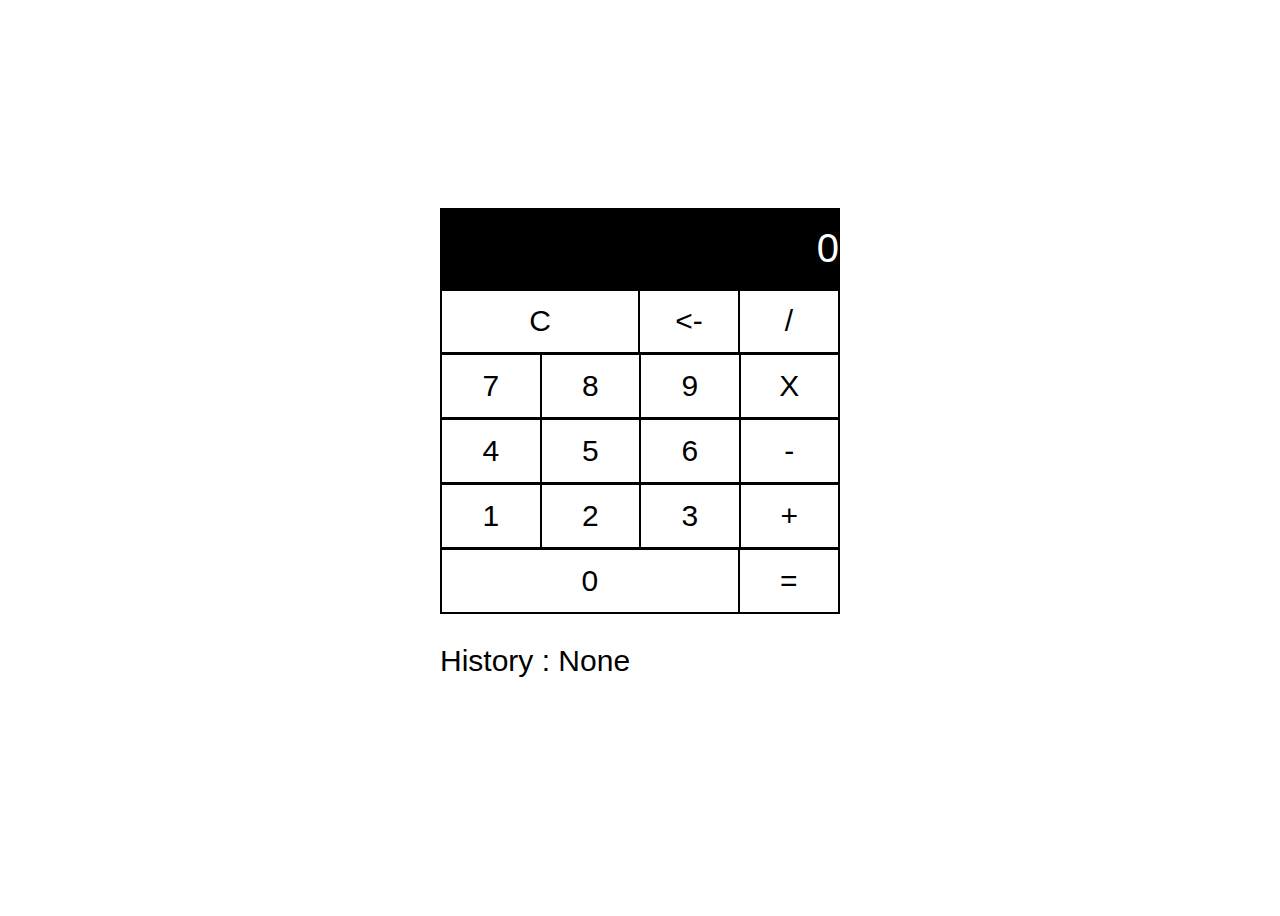
<file: index.html>
<!DOCTYPE html>
<html lang="en">
<head>
    <meta charset="UTF-8">
    <meta name="viewport" content="width=device-width, initial-scale=1.0">
    <title>Document</title>
    <link rel="stylesheet" href="Calculator.css">
</head>
<body>
    <div id="d1">
        <div class="d2 d8">0</div>
        <div class="d2 d3">
            <div id="id1">C</div>
            <div id="id2"><-</div>
            <div id="id3">/</div>
        </div>
        <div class="d2 d4">
            <div id="id1">7</div>
            <div id="id2">8</div>
            <div id="id3">9</div>
            <div id="id4">X</div>
        </div>
        <div class="d2 d4">
            <div id="id1">4</div>
            <div id="id2">5</div>
            <div id="id3">6</div>
            <div id="id4">-</div>
        </div>
        <div class="d2 d4">
            <div id="id1">1</div>
            <div id="id2">2</div>
            <div id="id3">3</div>
            <div id="id4">+</div>
        </div>
        <div class="d2 d7">
            <div id="id1">0</div>
            <div id="id2">=</div>
        </div>
        <p>History : <span>None</span></p>
    </div>
    <script src="Calculator.js"></script>
</body>
</html>
</file>
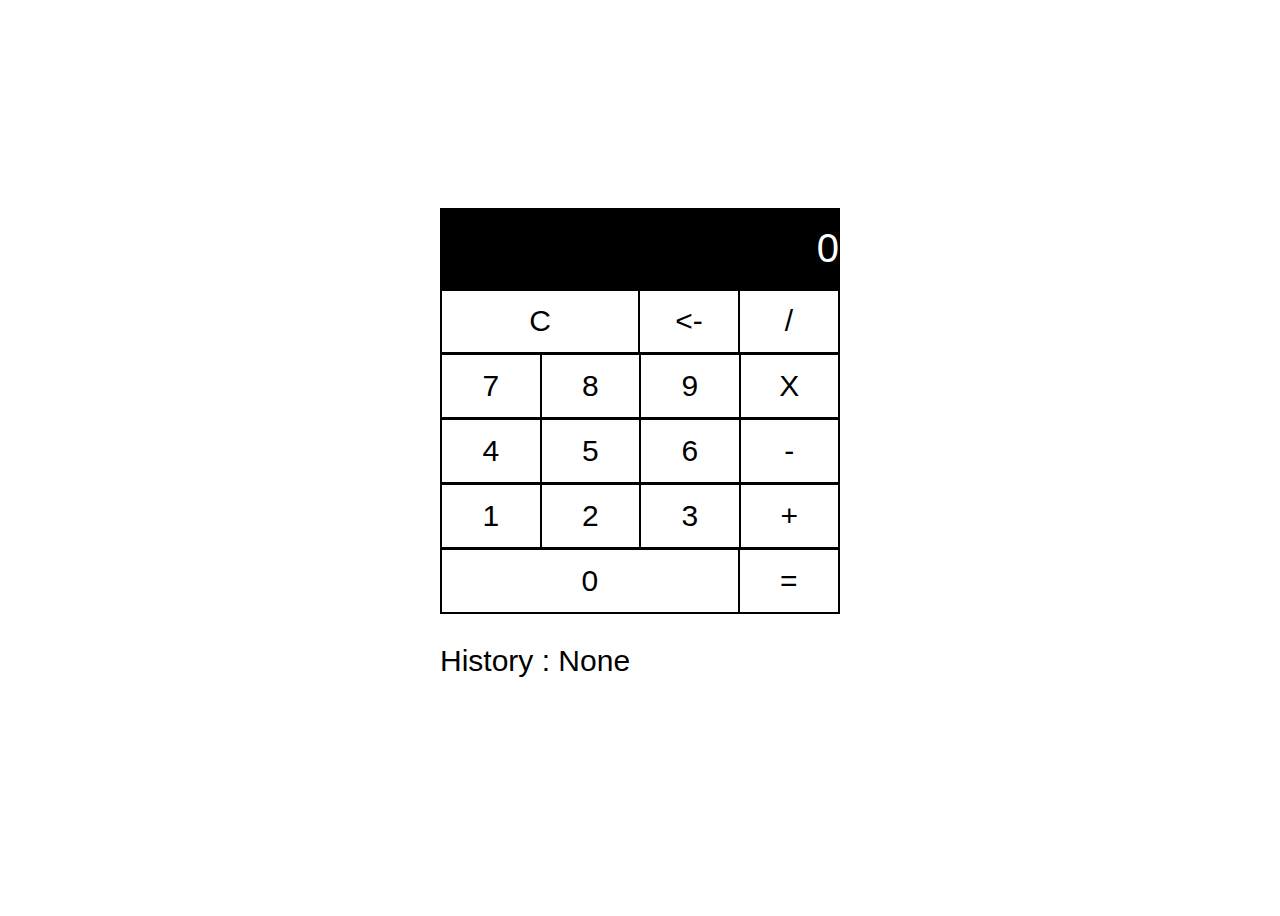
<file: Calculator.html>
<!DOCTYPE html>
<html lang="en">
<head>
    <meta charset="UTF-8">
    <meta name="viewport" content="width=device-width, initial-scale=1.0">
    <title>Document</title>
    <link rel="stylesheet" href="Calculator.css">
</head>
<body>
    <div id="d1">
        <div class="d2 d8">0</div>
        <div class="d2 d3">
            <div id="id1">C</div>
            <div id="id2"><-</div>
            <div id="id3">/</div>
        </div>
        <div class="d2 d4">
            <div id="id1">7</div>
            <div id="id2">8</div>
            <div id="id3">9</div>
            <div id="id4">X</div>
        </div>
        <div class="d2 d4">
            <div id="id1">4</div>
            <div id="id2">5</div>
            <div id="id3">6</div>
            <div id="id4">-</div>
        </div>
        <div class="d2 d4">
            <div id="id1">1</div>
            <div id="id2">2</div>
            <div id="id3">3</div>
            <div id="id4">+</div>
        </div>
        <div class="d2 d7">
            <div id="id1">0</div>
            <div id="id2">=</div>
        </div>
        <p>History : <span>None</span></p>
    </div>
    <script src="Calculator.js"></script>
</body>
</html>
</file>
<file: Calculator.css>
body
{
    font-family: -apple-system, BlinkMacSystemFont, 'Segoe UI', Roboto, Oxygen, Ubuntu, Cantarell, 'Open Sans', 'Helvetica Neue', sans-serif;
    display: flex;
    justify-content: center;
    align-items: center;
    height: 100vh;
}
#d1
{
    display: flex;
    flex-direction: column;
    height: 500px;
    width: 400px;
}
.d2
{
display: flex;
flex-direction: row;
  height:80px;
  border: 1px solid black;
}
.d8
{
    display: flex;
    justify-content: flex-end;
    align-items: center;
    color: white;
    font-size: 40px;
    background-color: black;
    height:100px;
}
.d3 div
{
    border: 1px solid black;
    font-size: 30px;
    border-radius: 0px;
}
.d3 #id2,#id3
{
    flex:1;
}
.d3 #id1
{
  flex:2;
}
.d4 div
{
    font-size: 30px;
    flex:1;
    border: 1px solid black;
    border-top: none;
    font-size: 30px;
    border-radius: 0px;
}
.d2 div
{
    display: flex;
    justify-content: center;
    align-items: center;
}
.d7 div
{
    font-size: 30px;
    flex:1;
    border: 1px solid black;
    border-top: none;
    font-size: 30px;
    border-radius: 0px;
}
.d7 #id1
{
    flex:3;
}
.d7 id2
{
    flex:1;
}
p
{
    font-size: 30px;
}
</file>
